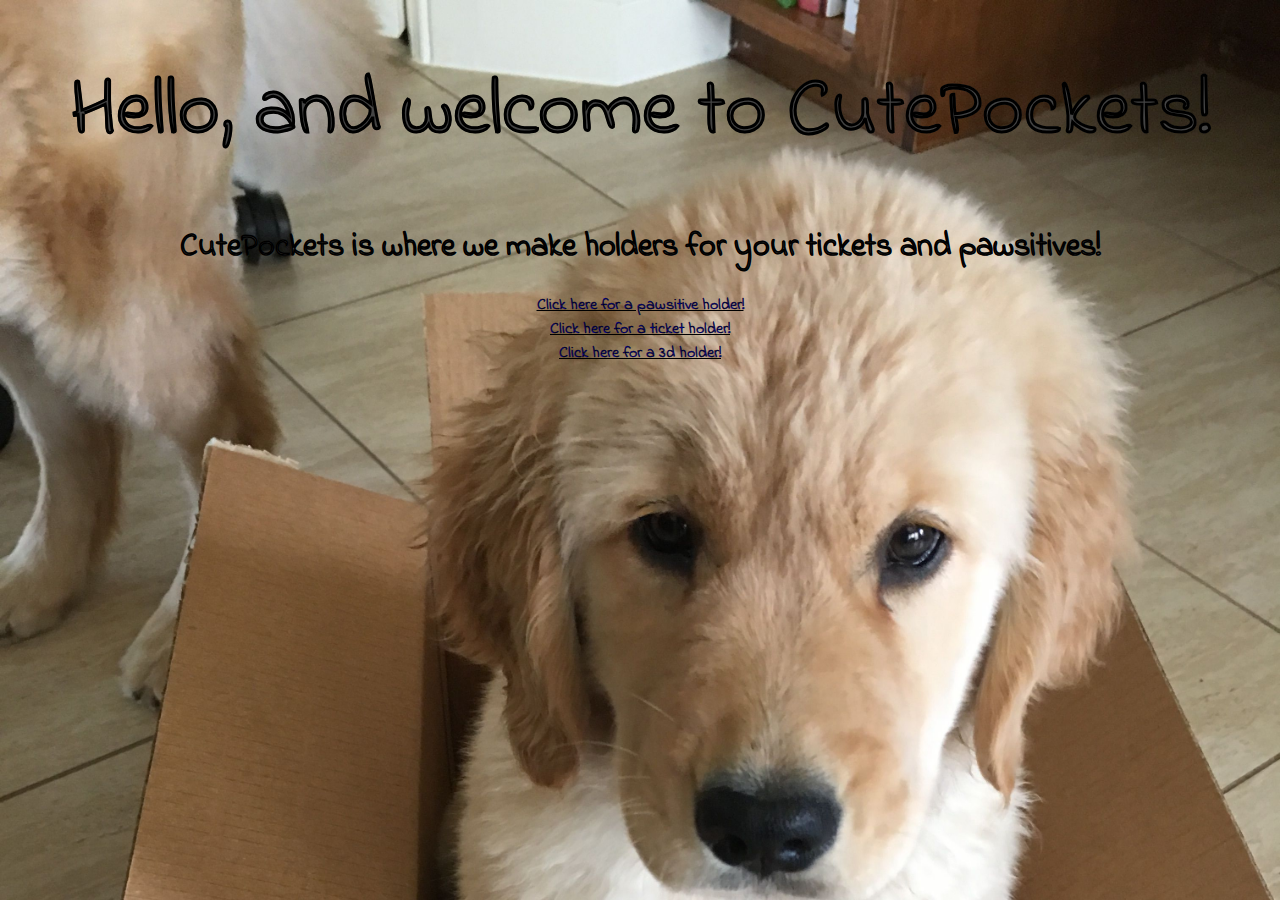
<file: index.html>
<!DOCTYPE html>
<html lang="en">
  <head>
    <meta charset="utf-8" />
    <meta name="viewport" content="width=device-width, initial-scale=1.0">

    <title>Sketch</title>

    <link rel="stylesheet" type="text/css" href="style.css">
    
    <link rel="stylesheet" type="text/css" href="style.css">
    <link rel="preconnect" href="https://fonts.googleapis.com">
<link rel="preconnect" href="https://fonts.gstatic.com" crossorigin>
<link href="https://fonts.googleapis.com/css2?family=Indie+Flower&display=swap" rel="stylesheet">
  </head>

  <body id="pup1">
    <h1 class="headline">Hello, and welcome to CutePockets!</h1>
    <h1>CutePockets is where we make holders for your tickets and pawsitives!</h1>
    <a href="./pawsitive.html">
      Click here for a pawsitive holder!
    </a>
    <br>
    <a href="./ticket.html">Click here for a ticket holder!</a>
    <br>
    <a href="./3d.html">Click here for a 3d holder!</a>
  </body>
</html>
</file>
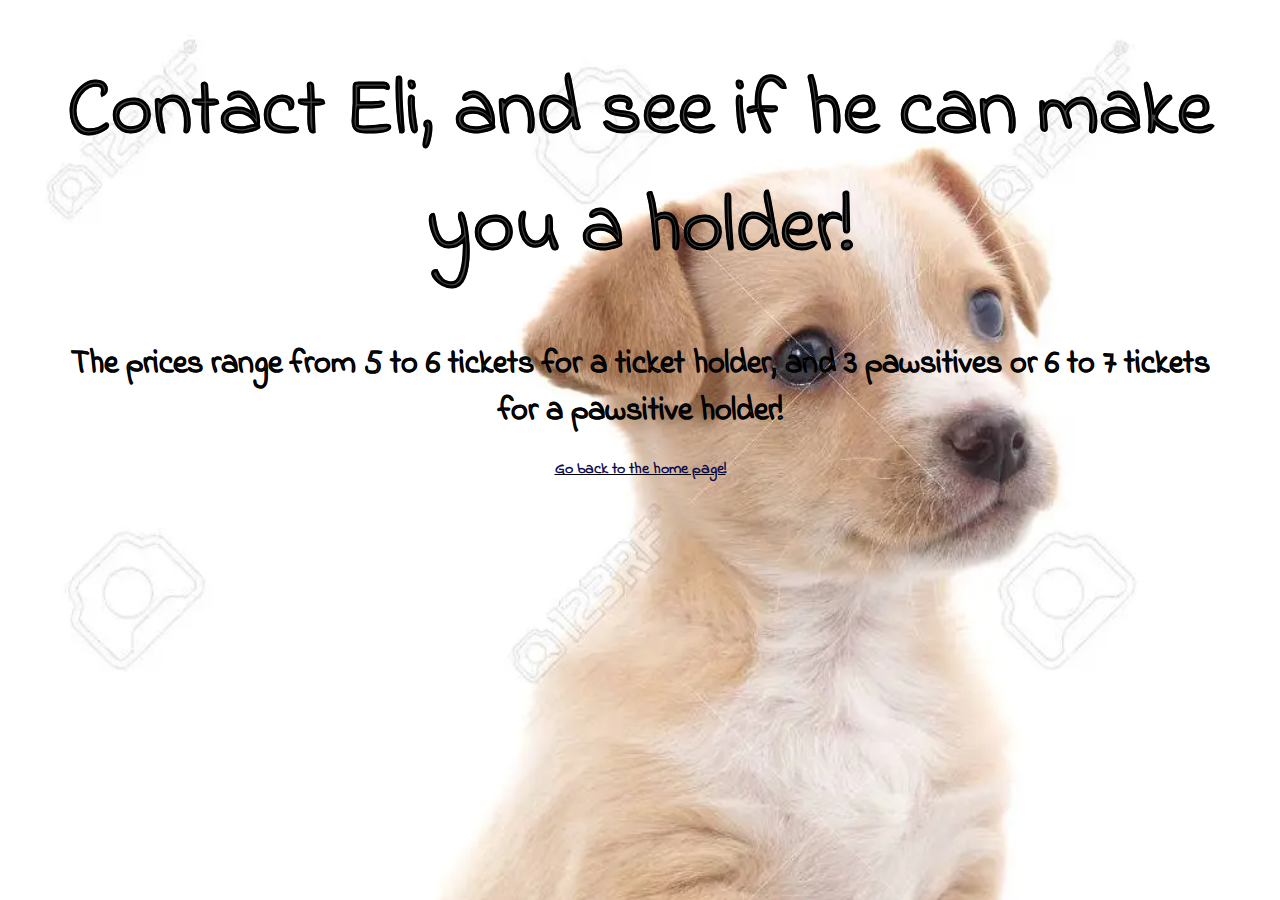
<file: 3d.html>
<!DOCTYPE html>
<html lang="en">
  <head>
    <meta charset="utf-8" />
    <meta name="viewport" content="width=device-width, initial-scale=1.0">

    <title>Sketch</title>

    <link rel="stylesheet" type="text/css" href="style.css">
    <link rel="preconnect" href="https://fonts.googleapis.com">
<link rel="preconnect" href="https://fonts.gstatic.com" crossorigin>
<link href="https://fonts.googleapis.com/css2?family=Indie+Flower&display=swap" rel="stylesheet">
  </head>

  <body id="pup2">
    <h1 class="headline">Contact Eli, and see if he can make you a holder!</h1>
    <h1>The prices range from 5 to 6 tickets for a ticket holder, and 3
      pawsitives or 6 to 7 tickets for a pawsitive holder!</h1>
    <a href="./">Go back to the home page!</a>
  </body>
</html>
</file>
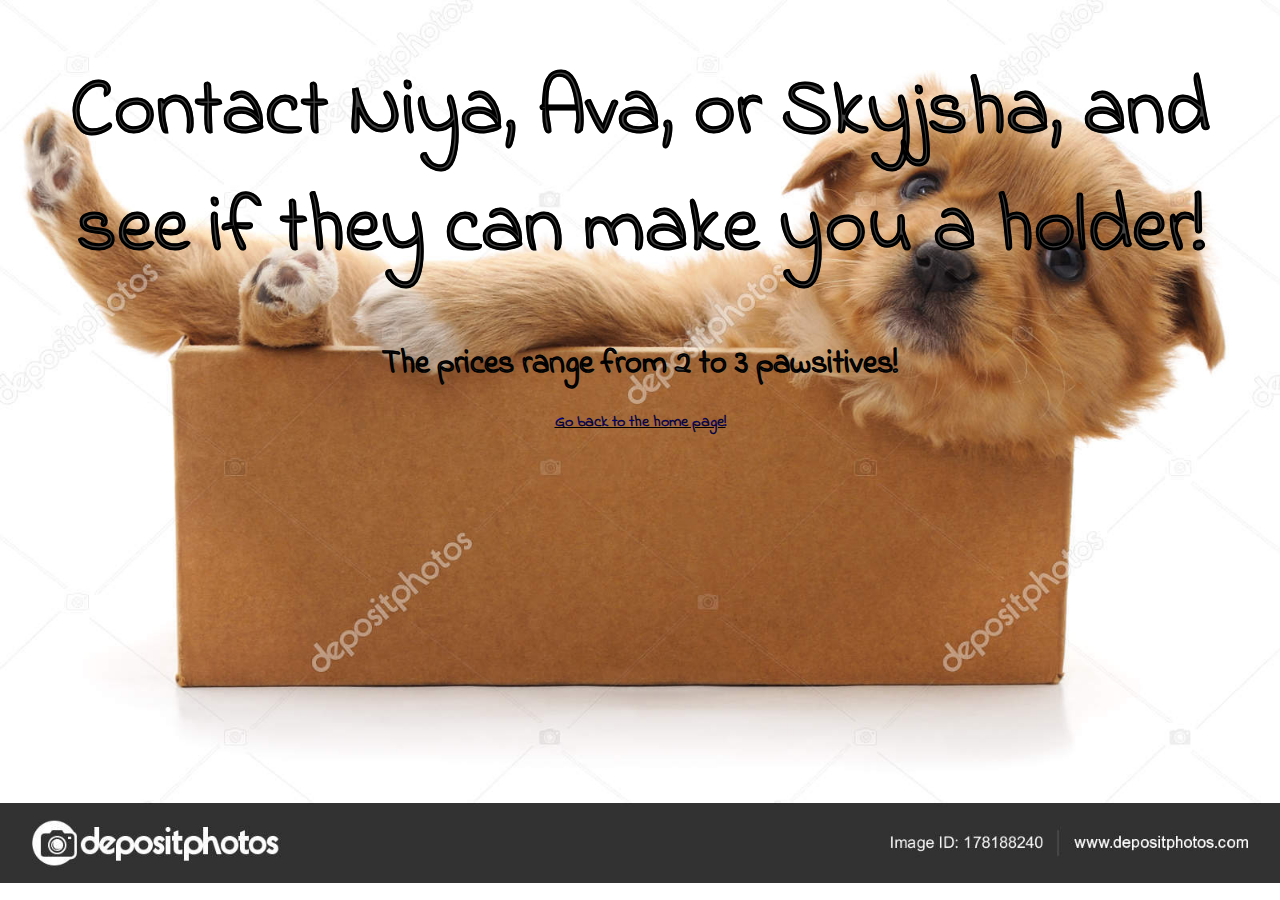
<file: pawsitive.html>
<!DOCTYPE html>
<html lang="en">
  <head>
    <meta charset="utf-8" />
    <meta name="viewport" content="width=device-width, initial-scale=1.0">

    <title>Sketch</title>

    <link rel="stylesheet" type="text/css" href="style.css">
    
    <link rel="stylesheet" type="text/css" href="style.css">
    <link rel="preconnect" href="https://fonts.googleapis.com">
<link rel="preconnect" href="https://fonts.gstatic.com" crossorigin>
<link href="https://fonts.googleapis.com/css2?family=Indie+Flower&display=swap" rel="stylesheet">
  </head>

  <body id="pup3">
    <h1 class="headline">Contact Niya, Ava, or Skyjsha, and see if they can make you a holder!</h1>
    <h1>The prices range from 2 to 3 pawsitives!</h1>
    <a href="./">Go back to the home page!</a>
  </body>
</html>
</file>
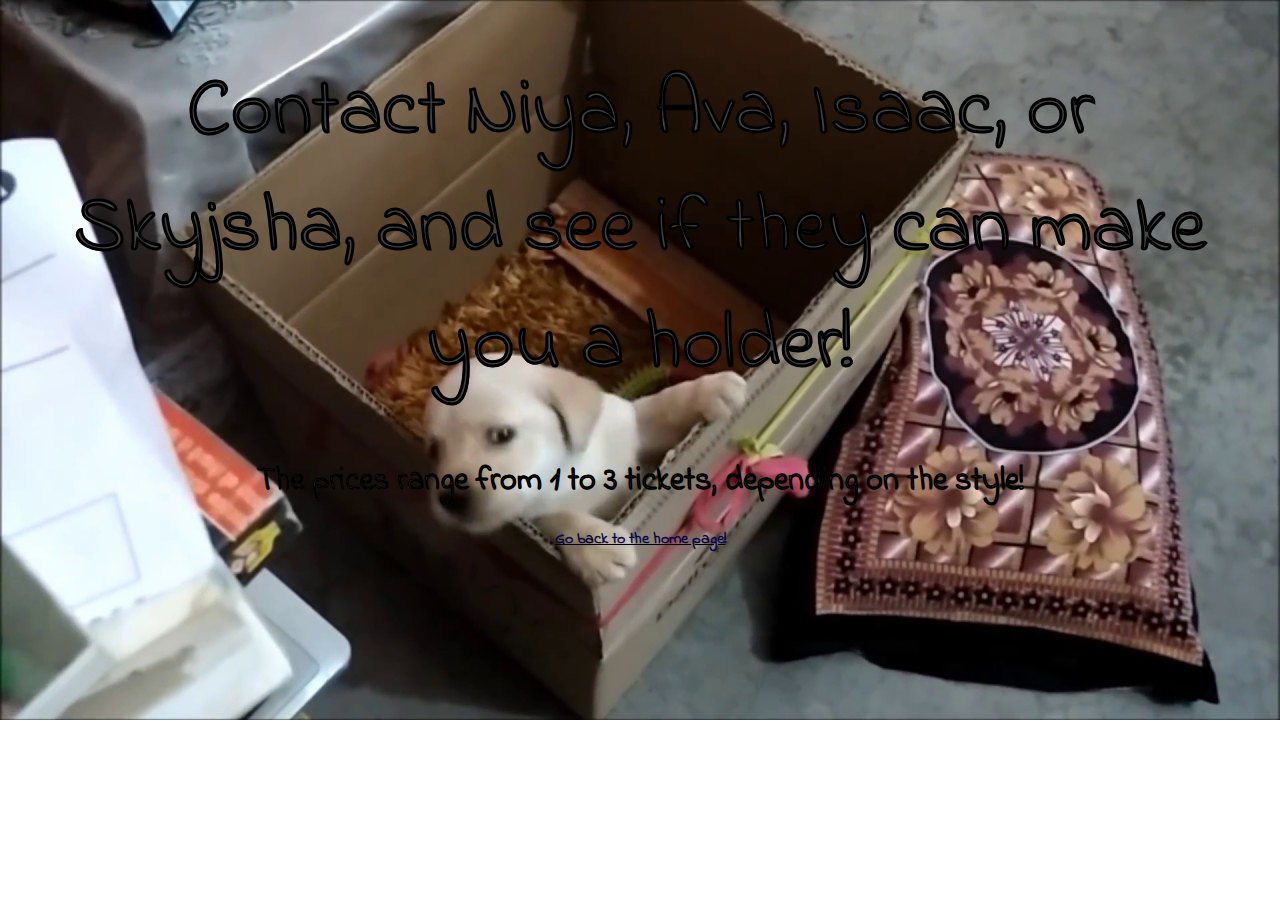
<file: ticket.html>
<!DOCTYPE html>
<html lang="en">
  <head>
    <meta charset="utf-8" />
    <meta name="viewport" content="width=device-width, initial-scale=1.0">

    <title>Sketch</title>

    <link rel="stylesheet" type="text/css" href="style.css">
    
    <link rel="stylesheet" type="text/css" href="style.css">
    <link rel="preconnect" href="https://fonts.googleapis.com">
<link rel="preconnect" href="https://fonts.gstatic.com" crossorigin>
<link href="https://fonts.googleapis.com/css2?family=Indie+Flower&display=swap" rel="stylesheet">
  </head>

  <body id="pup4">
    <h1 class="headline">Contact Niya, Ava, Isaac, or Skyjsha, and see if they can make you a holder!</h1>
    <h1>The prices range from 1 to 3 tickets, depending on the style!</h1>
    <a href="./">Go back to the home page!</a>
  </body>
</html>
</file>
<file: style.css>
body {
  margin: 50px;
  padding: 0;
  /* width: 100%; */
  /* height: 100%; */
  text-align: center;
  font-family: 'Indie Flower', cursive;
  
  -webkit-text-stroke: 0.5px black;
  color: #444;
}

canvas {
  display: block;
}

.headline{
  font-size: 60pt;
  width: 100%;
}

#pup1{
  background-image: url(./pup1.jpg);
  background-size: cover;
  background-repeat: no-repeat;
  text-stroke:1px white ;
}

#pup2{
  
  background-image: url(./pup2.webp);
  background-size: cover;
  background-repeat: no-repeat;
  
  text-stroke:1px white ;
}

#pup3{
  
  background-image: url(./pup3.jpg);
  background-size: cover;
  background-repeat: no-repeat;
  
  text-stroke:1px white ;
}

#pup4{
  
  background-image: url(./pup4.jpg);
  background-size: cover;
  background-repeat: no-repeat;
  
  text-stroke:1px white ;
}
</file>
